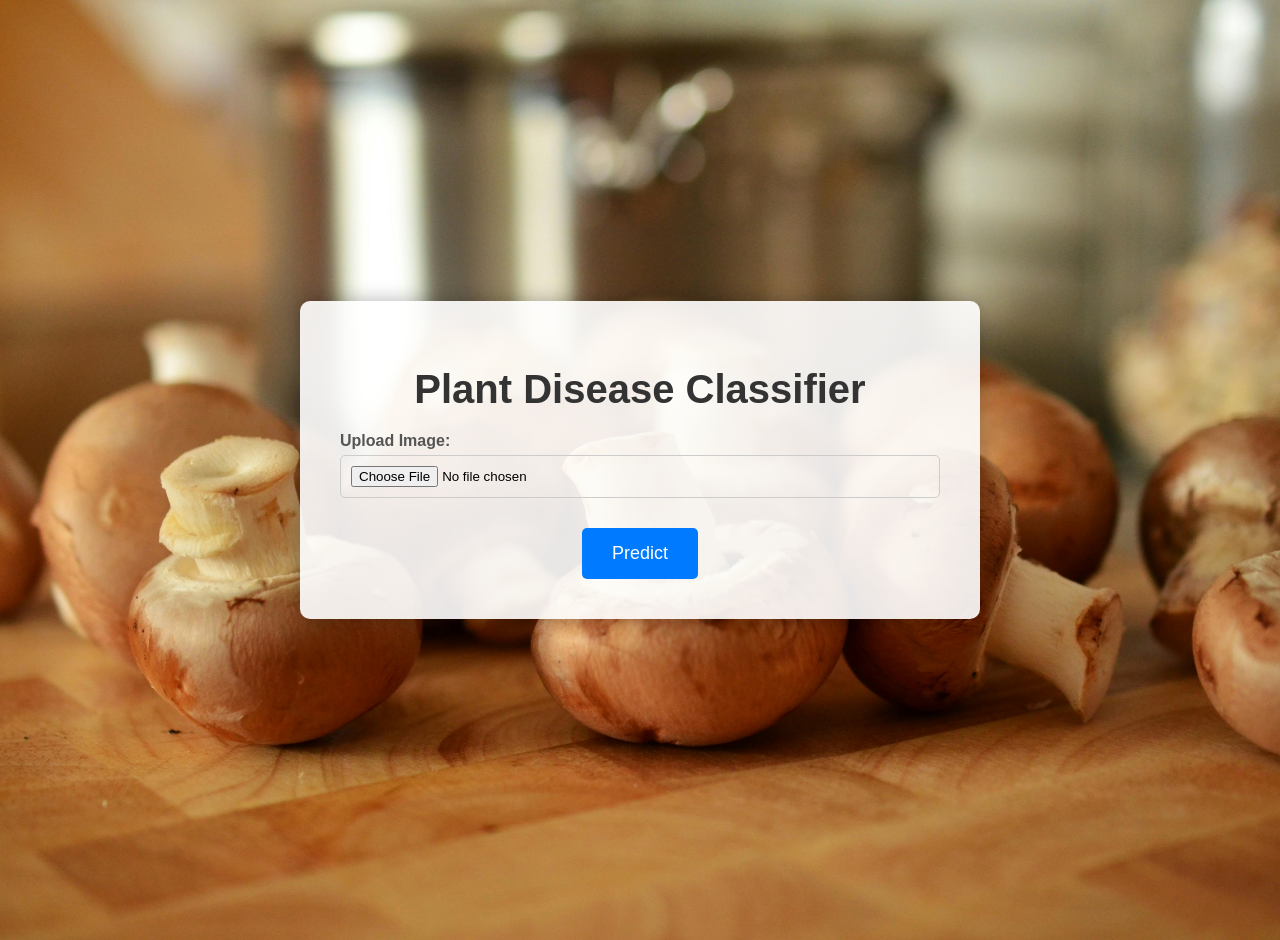
<file: templates/index.html>
<!DOCTYPE html>
<html lang="en">
<head>
    <meta charset="UTF-8">
    <meta name="viewport" content="width=device-width, initial-scale=1.0">
    <title>Plant Disease Classifier</title>
    <link rel="stylesheet" href="/static/styles.css">
</head>
<body>
    <div class="container">
        <h1>Plant Disease Classifier</h1>
        <form id="upload-form" method="POST" enctype="multipart/form-data" action="/predict">
            <div class="form-group">
                <label for="file-upload">Upload Image:</label>
                <input type="file" id="file-upload" name="file" accept="image/*" required>
            </div>
            <button type="submit">Predict</button>
        </form>
    </div>
</body>
</html>
</file>
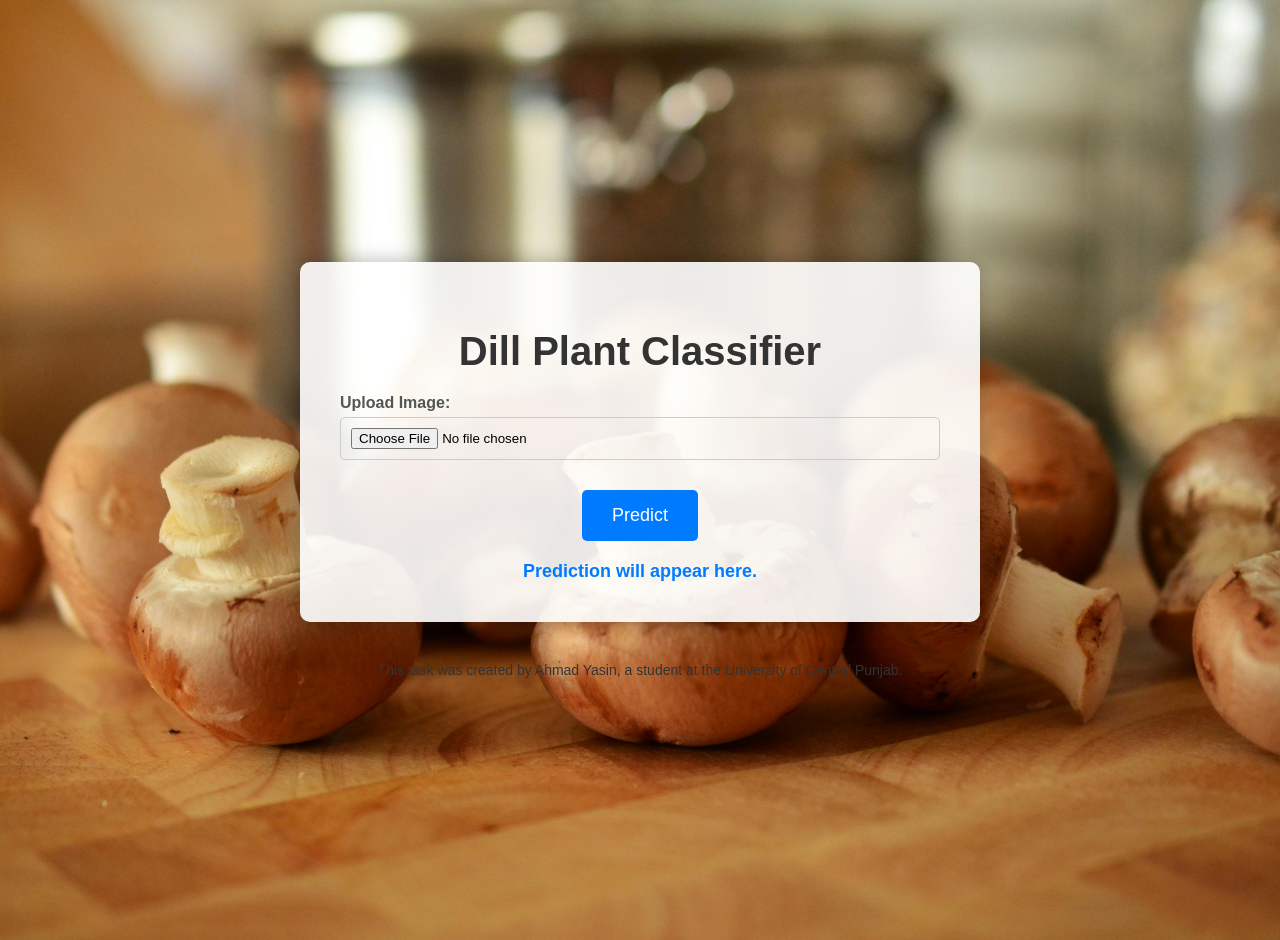
<file: temp_dele.html>
<!DOCTYPE html>
<html lang="en">
<head>
    <meta charset="UTF-8">
    <meta name="viewport" content="width=device-width, initial-scale=1.0">
    <title>Dill Plant Classifier</title>
    <!-- Add favicon link tag -->
    <link rel="icon" type="image/png" href="/static/favicon.png">
    <link rel="stylesheet" href="/static/styles.css">
</head>
<body>
    <div class="container">
        <h1>Dill Plant Classifier</h1>
        <form id="upload-form" method="POST" enctype="multipart/form-data">
            <div class="form-group">
                <label for="file-upload">Upload Image:</label>
                <input type="file" id="file-upload" name="file" accept="image/*" required>
            </div>
            <button type="submit">Predict</button>
        </form>
        <div id="result">Prediction will appear here.</div>
    </div>
    <footer>
        This task was created by Ahmad Yasin, a student at the University of Central Punjab.
    </footer>
    <script src="/static/script.js"></script>
</body>
</html>
</file>
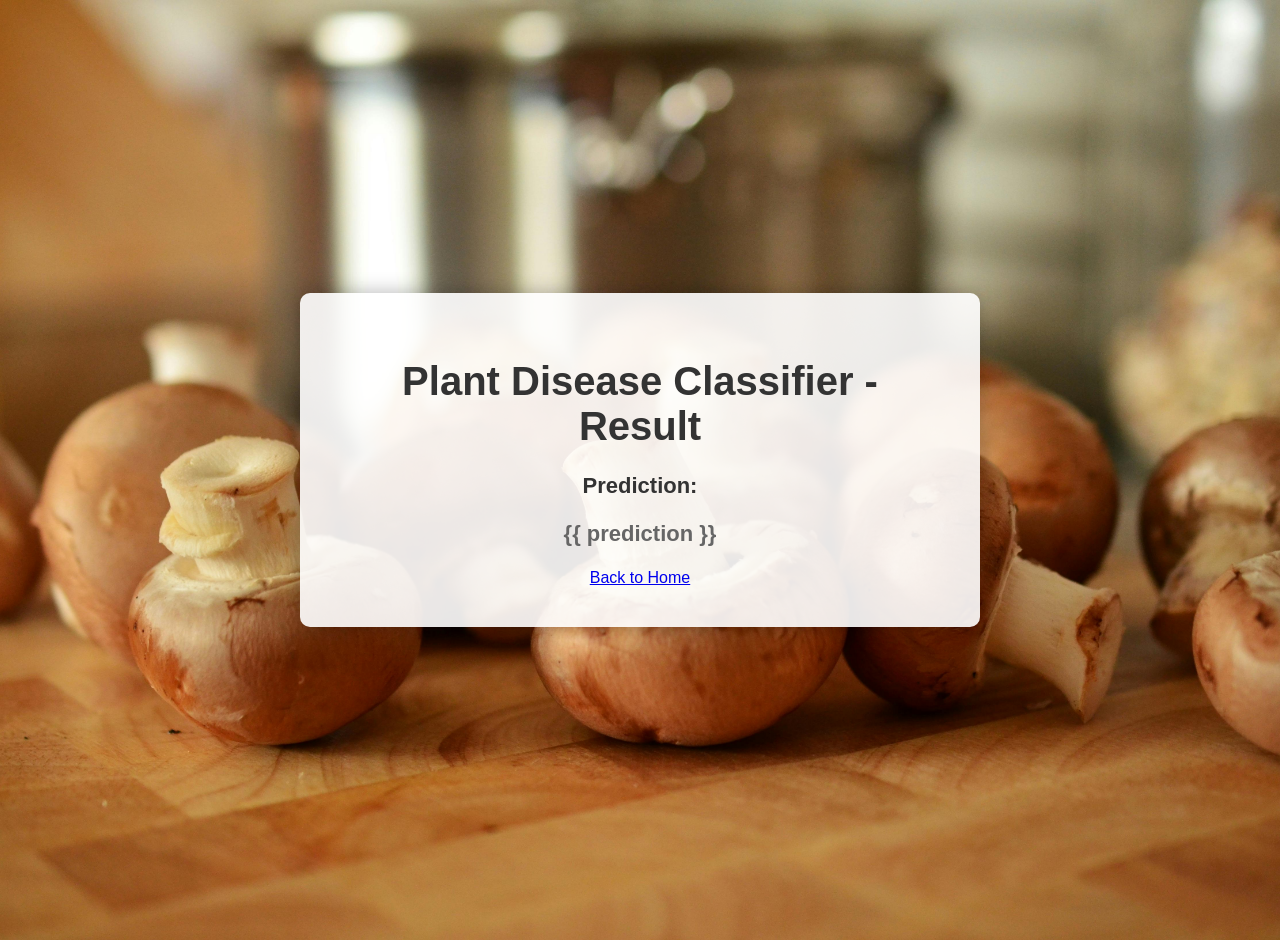
<file: templates/result.html>
<!DOCTYPE html>
<html lang="en">
<head>
    <meta charset="UTF-8">
    <meta name="viewport" content="width=device-width, initial-scale=1.0">
    <title>Plant Disease Classifier - Result</title>
    <link rel="stylesheet" href="/static/styles.css">
    <style>
        /* Additional CSS styles for improved readability */
        #result {
            margin-top: 24px;
        }

        #result h2 {
            font-size: 22px;
            color: #333;
        }

        #result p {
            font-size: 22px;
            color: #666;
            font-weight: bold;
        }
    </style>
</head>
<body>
    <div class="container">
        <h1>Plant Disease Classifier - Result</h1>
        <div id="result">
            <h2>Prediction:</h2>
            <p>{{ prediction }}</p>
        </div>
        <div>
            <a href="/">Back to Home</a>
        </div>
    </div>
</body>
</html>
</file>
<file: static/styles.css>
body {
    font-family: 'Segoe UI', Tahoma, Geneva, Verdana, sans-serif;
    background-image: url('/static/background.jpg'); /* Add your background image path */
    background-size: cover;
    background-position: center;
    margin: 0;
    padding: 0;
    display: flex;
    justify-content: center;
    align-items: center;
    height: 100vh;
    flex-direction: column;
}

.container {
    background-color: rgba(255, 255, 255, 0.9); /* Semi-transparent white background */
    padding: 30px;
    border-radius: 10px;
    box-shadow: 0 0 20px rgba(0, 0, 0, 0.3); /* Soft shadow effect */
    width: 90%;
    max-width: 400px;
    text-align: center;
    margin-bottom: 20px;
}

h1 {
    margin-bottom: 20px;
    color: #333333;
}

.form-group {
    margin-bottom: 20px;
    text-align: left;
}

label {
    display: block;
    margin-bottom: 5px;
    color: #555555;
    font-weight: bold;
}

input[type="file"] {
    width: 100%;
    padding: 10px;
    margin-bottom: 10px;
    border: 1px solid #cccccc;
    border-radius: 5px;
    box-sizing: border-box;
    transition: border-color 0.3s;
}

input[type="file"]:focus {
    outline: none;
    border-color: #007bff;
}

button {
    background-color: #007bff;
    color: #ffffff;
    border: none;
    padding: 12px 20px;
    border-radius: 5px;
    cursor: pointer;
    font-size: 16px;
    transition: background-color 0.3s;
}

button:hover {
    background-color: #0056b3;
}

#result {
    margin-top: 20px;
    font-size: 18px;
    font-weight: bold;
    color: #007bff;
}

footer {
    margin-top: 20px;
    font-size: 14px;
    color: #333333;
    text-align: center;
    width: 100%;
}

/* Media Queries for Responsiveness */
@media (max-width: 768px) {
    .container {
        width: 90%;
        padding: 20px;
    }

    button {
        width: 100%;
        padding: 12px;
        font-size: 18px;
    }
}

@media (max-width: 480px) {
    .container {
        padding: 15px;
    }

    button {
        padding: 10px;
        font-size: 16px;
    }
}

@media (min-width: 1200px) {
    body {
        height: 100vh;
        padding: 20px;
    }

    .container {
        max-width: 600px;
        padding: 40px;
    }

    h1 {
        font-size: 2.5em;
    }

    button {
        padding: 15px 30px;
        font-size: 18px;
    }
}
</file>
